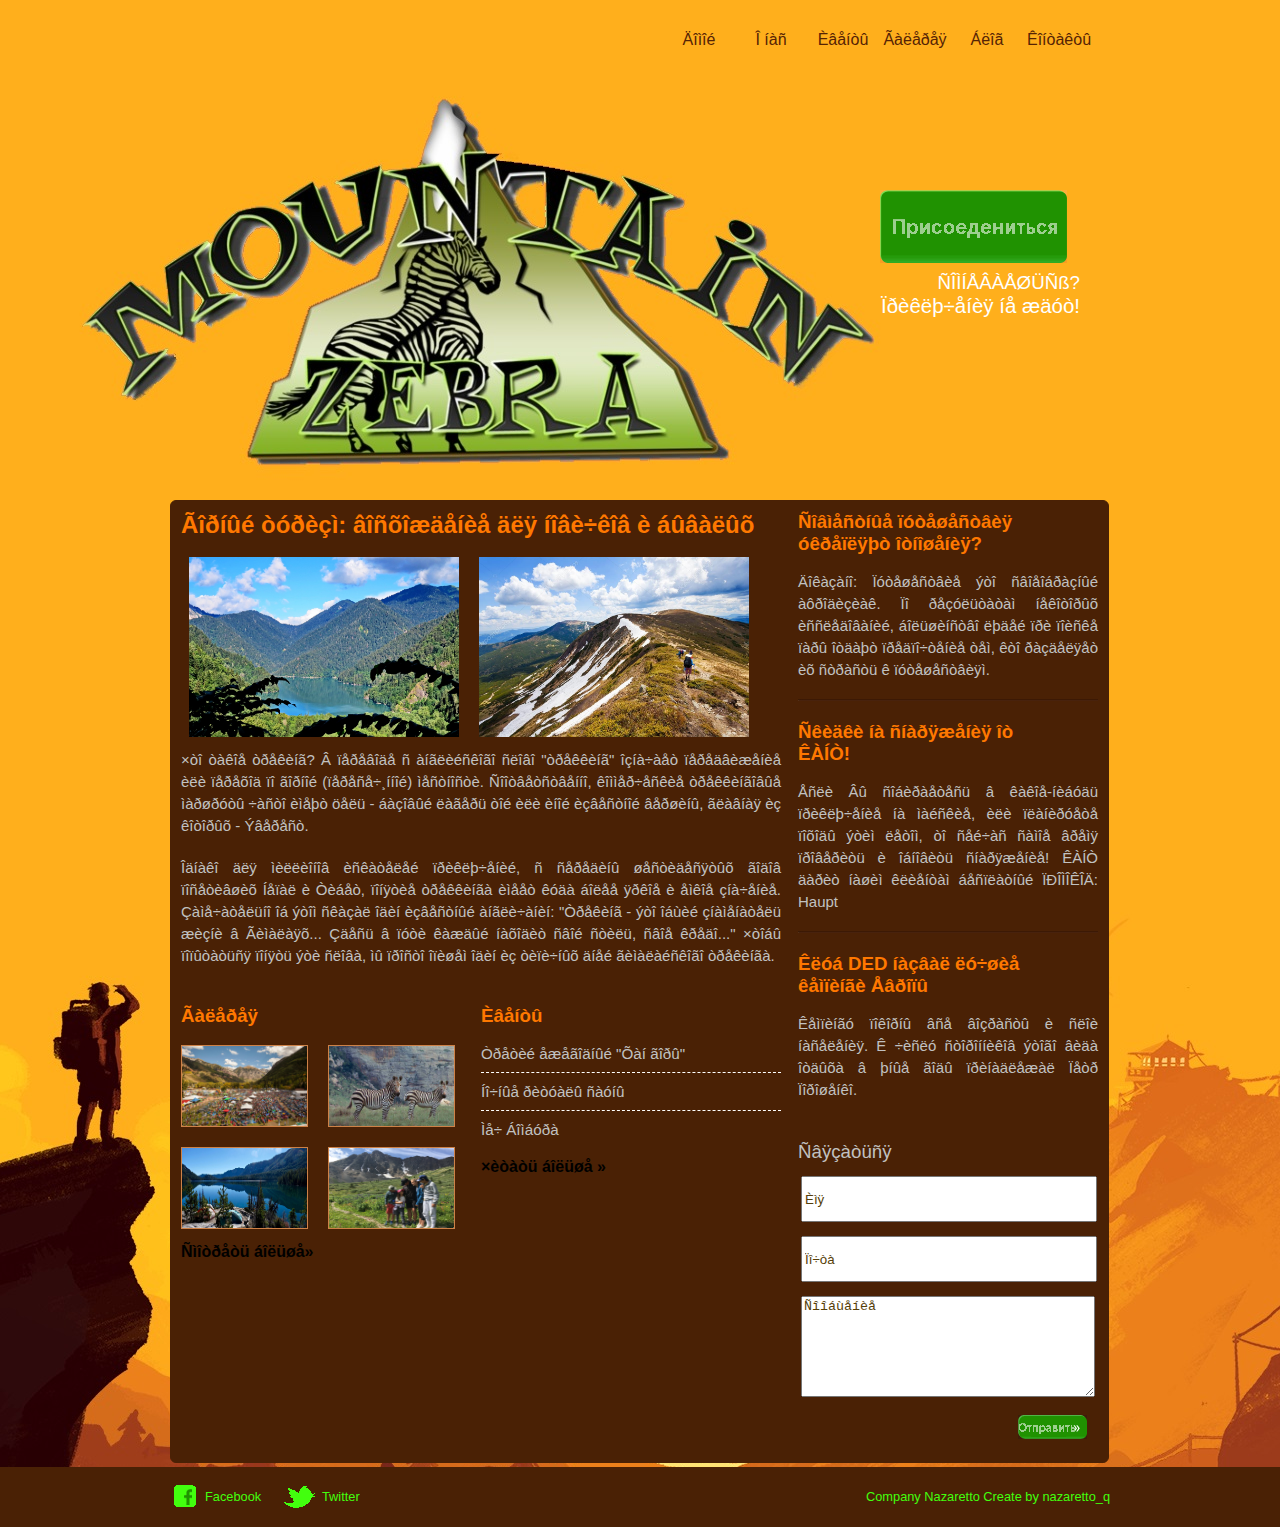
<file: website/index.html>
<!DOCTYPE html>
<html>
<head>
<title>Mountain Zebra</title>
<meta charset="utf-8"/><link href="css/style.css" rel="stylesheet" type="text/css" />
</head>
<body>
<div id="page">
  <div id="header">
    <!-- start of header -->
    <ul>
      <li><a href="index.html">Äîìîé</a></li>
      <li><a href="about.html">Î íàñ</a></li>
      <li><a href="events.html">Èâåíòû</a></li>
      <li><a href="gallery.html">Ãàëåðåÿ</a></li>
      <li><a href="blog.html">Áëîã</a></li>
      <li><a href="contact-us.html">Êîíòàêòû</a></li>
    </ul>
    <div> <a href="register.html" class="join"></a>
      <h3>ÑÎÌÍÅÂÀÅØÜÑß?</h3>
      <p>Ïðèêëþ÷åíèÿ íå æäóò!</p>
    </div>
  </div>
  <!-- end of header -->
  <div id="body">
    <div id="main">
      <h2>Ãîðíûé òóðèçì: âîñõîæäåíèå äëÿ íîâè÷êîâ è áûâàëûõ</h2>
      <div class="featured">
        <!-- start of featured -->
        <a href="#"><img src="images/home-m1.jpg"  width="270" height="180" alt=""></a> <a href="#"><img src="images/home-m2.jpg" width="270" height="180" alt=""></a>
        <p> ×òî òàêîå òðåêèíã? Â ïåðåâîäå ñ àíãëèéñêîãî ñëîâî "òðåêêèíã" îçíà÷àåò ïåðåäâèæåíèå èëè ïåðåõîä ïî ãîðíîé (ïåðåñå÷¸ííîé) ìåñòíîñòè. Ñîîòâåòñòâåííî, êîììåð÷åñêèå òðåêêèíãîâûå ìàðøðóòû ÷àñòî èìåþò öåëü - áàçîâûé ëàãåðü òîé èëè èíîé èçâåñòíîé âåðøèíû, ãëàâíàÿ èç êîòîðûõ - Ýâåðåñò.</p>
        <p>Îäíàêî äëÿ ìèëëèîíîâ èñêàòåëåé ïðèêëþ÷åíèé, ñ ñåðåäèíû øåñòèäåñÿòûõ ãîäîâ ïîñåòèâøèõ Íåïàë è Òèáåò, ïîíÿòèå òðåêêèíãà èìååò êóäà áîëåå ÿðêîå è åìêîå çíà÷åíèå. Çàìå÷àòåëüíî îá ýòîì ñêàçàë îäèí èçâåñòíûé àíãëè÷àíèí: "Òðåêèíã - ýòî îáùèé çíàìåíàòåëü æèçíè â Ãèìàëàÿõ... Çäåñü â ïóòè êàæäûé íàõîäèò ñâîé ñòèëü, ñâîå êðåäî..." ×òîáû ïîïûòàòüñÿ ïîíÿòü ýòè ñëîâà, ìû ïðîñòî îïèøåì îäèí èç òèïè÷íûõ äíåé ãèìàëàéñêîãî òðåêèíãà.</p>
      </div>
      <!-- end of featured -->
      <div class="section" >
        <!-- srtart of gallery and article section -->
        <div id="gallery">
          <h3>Ãàëåðåÿ</h3>
          <ul>
            <li><a href="#"><img src="images/home4.jpg" width="125" height="80" alt=""></a></li>
            <li><a href="#"><img src="images/home1.jpg" width="125" height="80" alt=""></a></li>
            <li><a href="#"><img src="images/home2.jpg" width="125" height="80" alt=""></a></li>
            <li><a href="#"><img src="images/home3.jpg" width="125" height="80" alt=""></a></li>
          </ul>
          <a href="gallery.html">Ñìîòðåòü áîëüøå&#187;</a> </div>
        <div id="events">
          <h3>Èâåíòû</h3>
          <ul>
            <li>Òðåòèé åæåãîäíûé "Õàí ãîðû" </li>
            <li>Íî÷íûå ðèòóàëû ñàóíû</li>
            <li class="last">Ìå÷ Áîìáóðà</li>
          </ul>
          <a href="events.html">×èòàòü áîëüøå &raquo;</a> </div>
      </div>
      <!-- end of gallery and article section -->
    </div>
    <div id="sidebar">
      <!-- start of sidebar -->
      <ul>
        <li>
          <h3><a href="#">Ñîâìåñòíûå ïóòåøåñòâèÿ óêðåïëÿþò îòíîøåíèÿ?</a></h3>
          <p>Äîêàçàíî: Ïóòåøåñòâèå ýòî ñâîåîáðàçíûé àôðîäèçèàê. Ïî ðåçóëüòàòàì íåêîòîðûõ èññëåäîâàíèé, áîëüøèíñòâî ëþäåé ïðè ïîèñêå ïàðû îòäàþò ïðåäïî÷òåíèå òåì, êòî ðàçäåëÿåò èõ ñòðàñòü ê ïóòåøåñòâèÿì.</p>
        </li>
        <li>
          <h3><a href="#"> Ñêèäêè íà ñíàðÿæåíèÿ îò ÊÀÍÒ!</a></h3>
          <p>Åñëè Âû ñîáèðàåòåñü â êàêîå-íèáóäü ïðèêëþ÷åíèå íà ìàéñêèå, èëè ïëàíèðóåòå ïîõîäû ýòèì ëåòîì, òî ñåé÷àñ ñàìîå âðåìÿ ïðîâåðèòü è îáíîâèòü ñíàðÿæåíèå!
ÊÀÍÒ äàðèò íàøèì êëèåíòàì áåñïëàòíûé ÏÐÎÌÎÊÎÄ: Haupt</p>
        </li>
        <li>
          <h3><a href="#">Êëóá DED íàçâàë ëó÷øèå êåìïèíãè Åâðîïû </a></h3>
          <p>Êåìïèíãó ïîêîðíû âñå âîçðàñòû è ñëîè íàñåëåíèÿ. Ê ÷èñëó ñòîðîííèêîâ ýòîãî âèäà îòäûõà â þíûå ãîäû ïðèíàäëåæàë Ïåòð Ïîðîøåíêî.</p>
        </li>
      </ul>
      <h3>Ñâÿçàòüñÿ</h3>
      <form action="#" method="post">
        <table>
          <tr>
            <td><input type="text" value="Èìÿ" onBlur="if(this.value==''){this.value=this.defaultValue;}" onFocus="if(this.value==this.defaultValue){this.value='';}" /></td>
          </tr>
          <tr>
            <td><input type="text" value="Ïî÷òà" onBlur="if(this.value==''){this.value=this.defaultValue;}" onFocus="if(this.value==this.defaultValue){this.value='';}" /></td>
          </tr>
          <tr>
            <td><textarea name="message" onBlur="if(this.value==''){this.value=this.defaultValue;}" onFocus="if(this.value==this.defaultValue){this.value='';}">Ñîîáùåíèå</textarea></td>
          </tr>
          <tr>
            <td><input type="submit" value="" class="button" /></td>
          </tr>
        </table>
      </form>
    </div>
    <!-- end of sidebar -->
  </div>
  <!-- end of body wrapper -->
</div>
<div id="footer">
  <!-- start of footer part -->
  <div>
      <ul>
      <li><a href="#" class="fb">Facebook</a></li>
      <li><a href="#" class="twitr">Twitter</a></li>
    </ul>
    <span><a href="#">Company Nazaretto</a> Create by <a target="_blank" href="https://www.instagram.com/nazaretto_q/?hl=ru">nazaretto_q</a></span> </div>
</div>
<!-- end of footer part -->
</body>
</html>
</file>
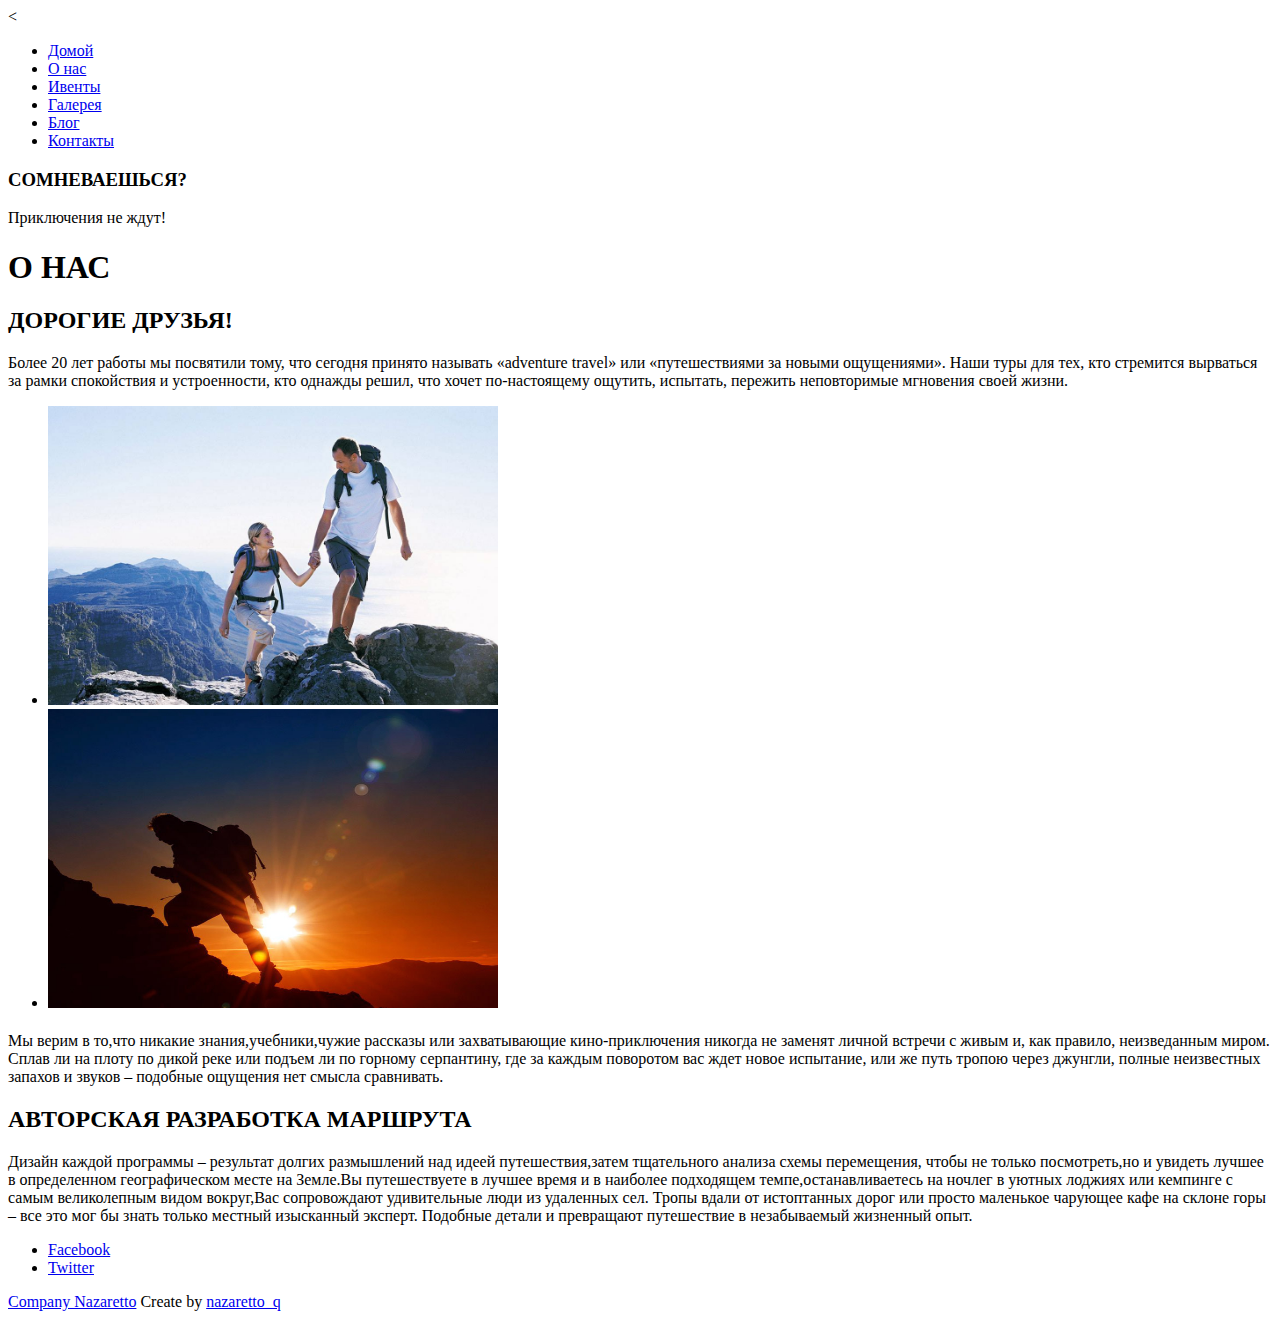
<file: website/about.html>
<!DOCTYPE html>
<html>
<head>
<<!DOCTYPE html>
<html>
<head>
<title>Mountain Zebra</title>
<meta charset="utf-8"/>
</head>
<body>
<div id="page">
  <div id="header">
    <!-- start of header -->
    <ul>
      <li><a href="index.html">Домой</a></li>
      <li><a href="about.html">О нас</a></li>
      <li><a href="events.html">Ивенты</a></li>
      <li><a href="gallery.html">Галерея</a></li>
      <li><a href="blog.html">Блог</a></li>
      <li><a href="contact-us.html">Контакты</a></li>
    </ul>
    <div> <a href="register.html" class="join"></a>
      <h3>СОМНЕВАЕШЬСЯ?</h3>
      <p>Приключения не ждут!</p>
    </div>
  </div>

  <!-- end of header -->
  <div id="body">
    <div class="contents">
      <!-- start of content -->
      <h1>О НАС</h1>
      <h2>ДОРОГИЕ ДРУЗЬЯ!</h2>
      <p> Более 20 лет работы мы посвятили тому, что сегодня принято называть «adventure travel» или «путешествиями за новыми ощущениями». Наши туры для тех, кто стремится вырваться за рамки спокойствия и устроенности, кто однажды решил, что хочет по-настоящему ощутить, испытать, пережить неповторимые мгновения своей жизни. </p>
      <ul class="aboutus">
        <li> <a href="#"><img src="images/about1.jpg"  width="450" height="299" alt=""></a> </li>
        <li> <a href="#"><img src="images/about2.jpg" width="450" height="299" alt=""></a> </li>
      </ul>
      <div class="main">
        <h2></h2>
        <p> Мы верим в то,что никакие знания,учебники,чужие рассказы или захватывающие кино-приключения никогда не заменят личной встречи с живым и, как правило, неизведанным миром. Сплав ли на плоту по дикой реке или подъем ли по горному серпантину, где за каждым поворотом вас ждет новое испытание, или же путь тропою через джунгли, полные неизвестных запахов и звуков – подобные ощущения нет смысла сравнивать. </p>
<h2>АВТОРСКАЯ РАЗРАБОТКА МАРШРУТА
</h2>
<p> Дизайн каждой программы – результат долгих размышлений над идеей путешествия,затем тщательного анализа схемы перемещения, чтобы не только посмотреть,но и увидеть лучшее в определенном географическом месте на Земле.Вы путешествуете в лучшее время
 и в наиболее подходящем темпе,останавливаетесь на ночлег в уютных лоджиях или кемпинге с самым великолепным видом вокруг,Вас сопровождают удивительные люди из удаленных сел. Тропы вдали от истоптанных дорог или просто маленькое чарующее кафе на склоне горы – все это мог бы знать только местный изысканный эксперт. Подобные детали и превращают путешествие в незабываемый жизненный опыт.</p></div>
      <div class="sidebar">
      </div>
    </div>
    <!-- end of content -->
  </div>
</div>
<div id="footer">
  <!-- start of footer part -->
  <div>
    <ul>
      <li><a href="#" class="fb">Facebook</a></li>
      <li><a href="#" class="twitr">Twitter</a></li>
    </ul>
    <span><a href="#">Company Nazaretto</a> Create by <a target="_blank" href="https://www.instagram.com/nazaretto_q/?hl=ru">nazaretto_q</a></span> </div>
</div>
<!-- end of footer part -->
</body>
</html>
</file>
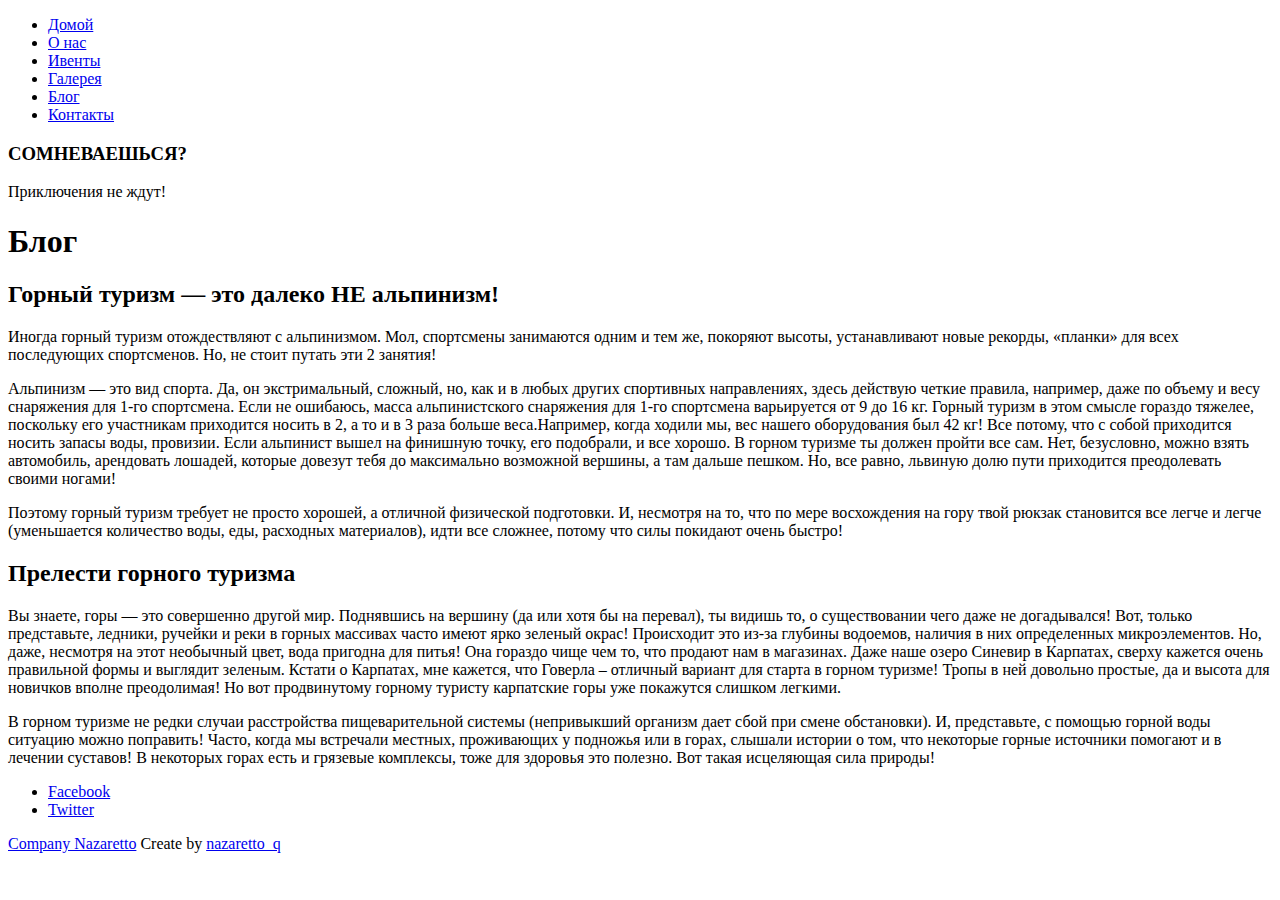
<file: website/blog.html>
<!DOCTYPE html>
<html>
<head>
<meta charset="utf-8"/>
</head>
<body>
<div id="page">
  <div id="header">
    <!-- start of header -->
    <ul>
      <li><a href="index.html">Домой</a></li>
      <li><a href="about.html">О нас</a></li>
      <li><a href="events.html">Ивенты</a></li>
      <li><a href="gallery.html">Галерея</a></li>
      <li><a href="blog.html">Блог</a></li>
      <li><a href="contact-us.html">Контакты</a></li>
    </ul>
    <div> <a href="register.html" class="join"></a>
      <h3>СОМНЕВАЕШЬСЯ?</h3>
      <p>Приключения не ждут!</p>
    </div>
  </div>
  <!-- end of header -->
  <div id="body">
    <div class="contents">
      <!-- start of content -->
      <div class="blogs">
        <div>
          <h1>Блог</h1>
          <h2>Горный туризм — это далеко НЕ альпинизм!</h2>
          <p>Иногда горный туризм отождествляют с альпинизмом. Мол, спортсмены занимаются одним и тем же, покоряют высоты, устанавливают новые рекорды, «планки» для всех последующих спортсменов. Но, не стоит путать эти 2 занятия!</p>
          <p>Альпинизм — это вид спорта. Да, он экстримальный, сложный, но, как и в любых других спортивных направлениях, здесь действую четкие правила, например, даже по объему и весу снаряжения для 1-го спортсмена. Если не ошибаюсь, масса альпинистского снаряжения для 1-го спортсмена варьируется от 9 до 16 кг. Горный туризм в этом смысле гораздо тяжелее, поскольку его участникам приходится носить в 2, а то и в 3 раза больше веса.Например, когда ходили мы, вес нашего оборудования был 42 кг! Все потому, что с собой приходится носить запасы воды, провизии. Если альпинист вышел на финишную точку, его подобрали, и все хорошо. В горном туризме ты должен пройти все сам. Нет, безусловно, можно взять автомобиль, арендовать лошадей, которые довезут тебя до максимально возможной вершины, а там дальше пешком. Но, все равно, львиную долю пути приходится преодолевать своими ногами!</p>
          <p> Поэтому горный туризм требует не просто хорошей, а отличной физической подготовки. И, несмотря на то, что по мере восхождения на гору твой рюкзак становится все легче и легче (уменьшается количество воды, еды, расходных материалов), идти все сложнее, потому что силы покидают очень быстро!</p>
<h2>Прелести горного туризма</h2>
          <p> Вы знаете, горы — это совершенно другой мир. Поднявшись на вершину (да или хотя бы на перевал), ты видишь то, о существовании чего даже не догадывался! Вот, только представьте, ледники, ручейки и реки в горных массивах часто имеют ярко зеленый окрас! Происходит это из-за глубины водоемов, наличия в них определенных микроэлементов. Но, даже, несмотря на этот необычный цвет, вода пригодна для питья! Она гораздо чище чем то, что продают нам в магазинах.

Даже наше озеро Синевир в Карпатах, сверху кажется очень правильной формы и выглядит зеленым. Кстати о Карпатах, мне кажется, что Говерла – отличный вариант для старта в горном туризме! Тропы в ней довольно простые, да и высота для новичков вполне преодолимая! Но вот продвинутому горному туристу карпатские горы уже покажутся слишком легкими.
</p>
<p> В горном туризме не редки случаи расстройства пищеварительной системы (непривыкший организм дает сбой при смене обстановки). И, представьте, с помощью горной воды ситуацию можно поправить! Часто, когда мы встречали местных, проживающих у подножья или в горах, слышали истории о том, что некоторые горные источники помогают и в лечении суставов! В некоторых горах есть и грязевые комплексы, тоже для здоровья это полезно. Вот такая исцеляющая сила природы!
</p>



              </div>
    </div>
    <!-- end of contents -->
  </div>
  <!-- end of body wrapper -->
</div>
<div id="footer">
  <!-- start of footer part -->
  <div>
    <ul>
      <li><a href="#" class="fb">Facebook</a></li>
      <li><a href="#" class="twitr">Twitter</a></li>
    </ul>
    <span><a href="#">Company Nazaretto</a> Create by <a target="_blank" href="https://www.instagram.com/nazaretto_q/?hl=ru">nazaretto_q</a></span> </div>
</div>
<!-- end of footer part -->
</body>
</html>
</file>
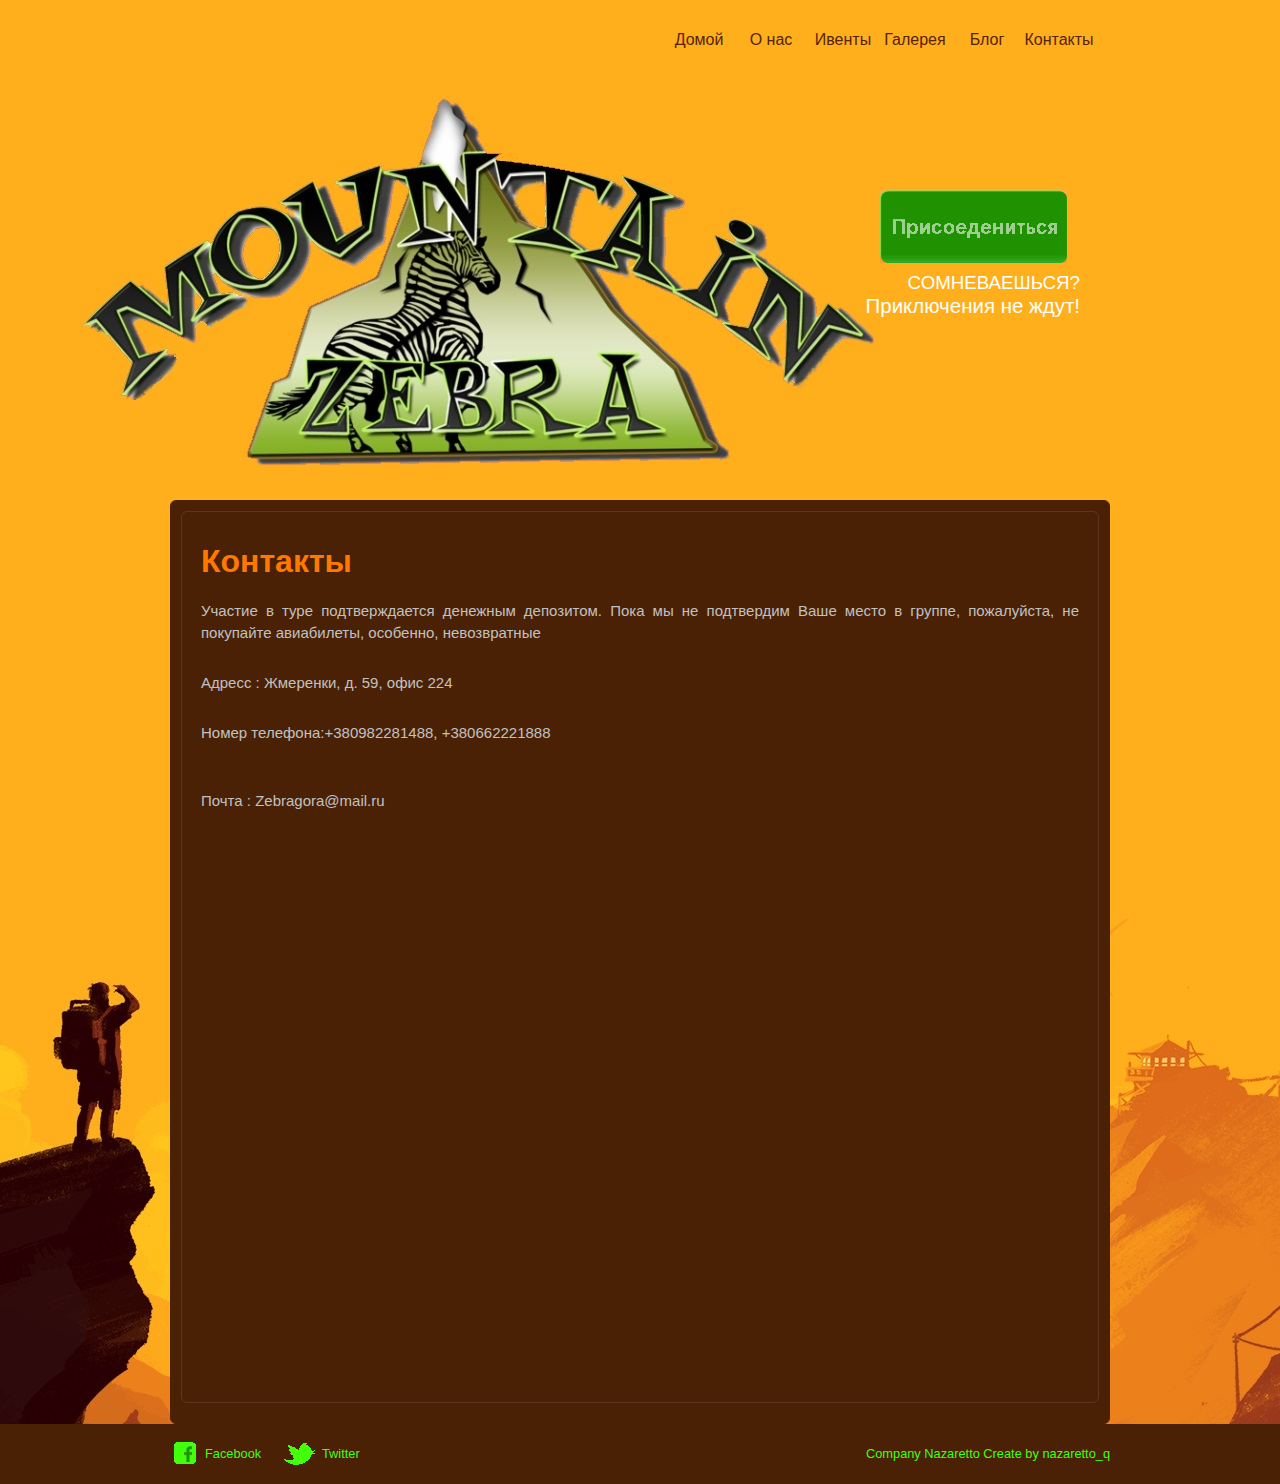
<file: website/contact-us.html>
<!DOCTYPE html>
<html>
<head>
<title>Mountain Zebra</title>
<meta http-equiv="Content-Type" content="text/html; charset=cp1251" /><link href="css/style.css" rel="stylesheet" type="text/css" />
</head>
<body>
<div id="page">
  <div id="header">
    <!-- start of header -->
    <ul>
      <li><a href="index.html">�����</a></li>
      <li><a href="about.html">� ���</a></li>
      <li><a href="events.html">������</a></li>
      <li><a href="gallery.html">�������</a></li>
      <li><a href="blog.html">����</a></li>
      <li><a href="contact-us.html">��������</a></li>
    </ul>
    <div> <a href="register.html" class="join"></a>
      
      <h3>������������?</h3>
      <p>����������� �� ����!</p>

    </div>
  </div>
  <!-- end of header -->
  <div id="body">
    <div class="contents">
      <!-- start of content -->
      <h1>��������</h1>
<p>������� � ���� �������������� �������� ���������. ���� �� �� ���������� ���� ����� � ������, ����������, �� ��������� ����������, ��������, ������������</p>
      <br/>
      <p>������ : ��������, �. 59, ���� 224</p>
      <br/>
      <p>����� ��������:+380982281488, +380662221888                                            </p>
      <br/>
      
      <br/>
      <p>����� : Zebragora@mail.ru</p>
    </div>
    <!-- end of contents -->
  </div>
  <!-- end of body wrapper -->
</div>
<div id="footer">
  <!-- start of footer part -->
  <div>
    <ul>
      <li><a href="#" class="fb">Facebook</a></li>
      <li><a href="#" class="twitr">Twitter</a></li>
    </ul>
    <span><a href="#">Company Nazaretto</a> Create by <a target="_blank" href="https://www.instagram.com/nazaretto_q/?hl=ru">nazaretto_q</a></span> </div>
</div>
<!-- end of footer part -->
</body>
</html>
</file>
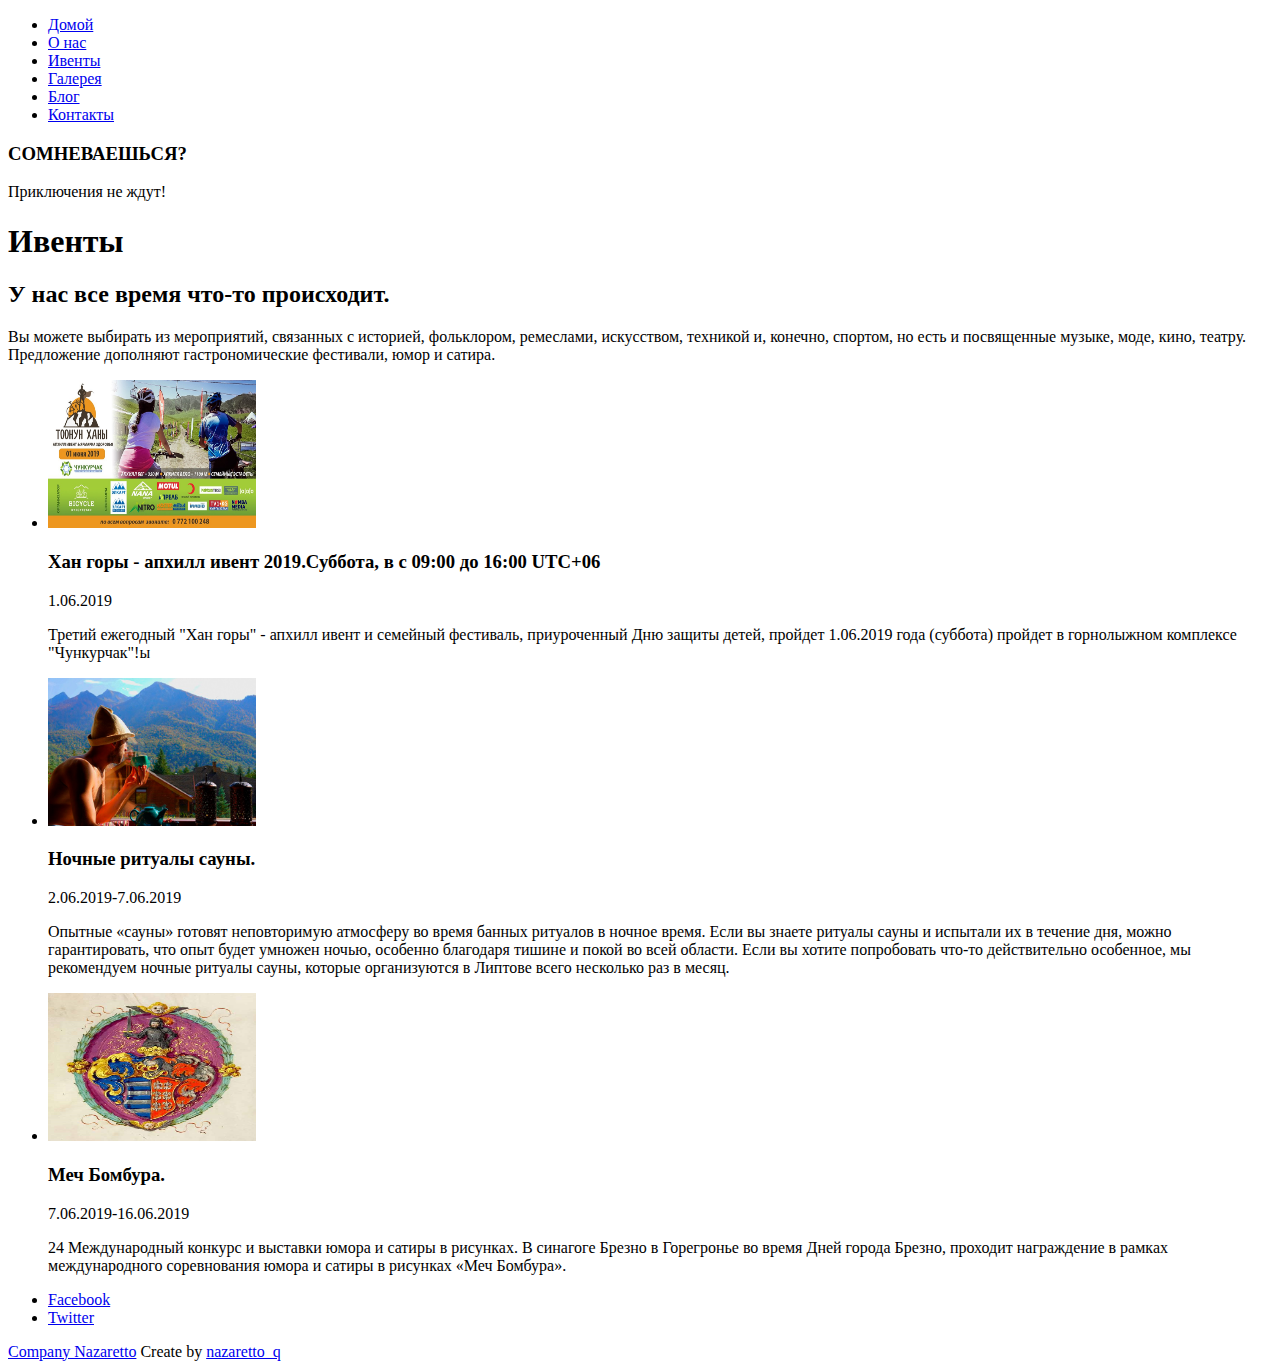
<file: website/events.html>
<!DOCTYPE html>
<html>
<head>
<title>Mountain Zebra</title>
<meta charset="utf-8"/>
</head>
<body>
<div id="page">
  <div id="header">
    <!-- start of header -->
    <ul>
      <li><a href="index.html">Домой</a></li>
      <li><a href="about.html">О нас</a></li>
      <li><a href="events.html">Ивенты</a></li>
      <li><a href="gallery.html">Галерея</a></li>
      <li><a href="blog.html">Блог</a></li>
      <li><a href="contact-us.html">Контакты</a></li>
    </ul>
    <div> <a href="register.html" class="join"></a>
      <h3>СОМНЕВАЕШЬСЯ?</h3>
      <p>Приключения не ждут!</p>
    </div>
  </div>
  <!-- end of header -->
  <div id="body">
    <div class="contents">
      <!-- start of content -->
      <h1>Ивенты</h1>
      <h2>У нас все время что-то происходит.</h2>
      <p> Вы можете выбирать из мероприятий, связанных с историей, фольклором, ремеслами, искусством, техникой и, конечно, спортом, но есть и посвященные музыке, моде, кино, театру. Предложение дополняют гастрономические фестивали, юмор и сатира.
</p>
      <ul class="articles" >
        <li> <a href="#"><img src="images/event1.jpg"  width="208" height="148" alt=""></a>
          <h3>Хан горы - апхилл ивент 2019.Суббота, в с 09:00 до 16:00 UTC+06</h3>1.06.2019 </h3>
<br/>
          <p>Третий ежегодный "Хан горы" - апхилл ивент и семейный фестиваль, приуроченный Дню защиты детей, пройдет 1.06.2019 года (суббота) пройдет в горнолыжном комплексе "Чункурчак"!ы</p>
        </li>
        <li> <a href="#"><img src="images/event2.jpg" width="208" height="148" alt=""></a>
          <h3>Ночные ритуалы сауны.</h3>2.06.2019-7.06.2019</h3>
<br/>
          <p>Опытные «сауны» готовят неповторимую атмосферу во время банных ритуалов в ночное время. Если вы знаете ритуалы сауны и испытали их в течение дня, можно гарантировать, что опыт будет умножен ночью, особенно благодаря тишине и покой во всей области.
Если вы хотите попробовать что-то действительно особенное, мы рекомендуем ночные ритуалы сауны, которые организуются в Липтове всего несколько раз в месяц.</p>
        </li>
        <li> <a href="#"><img src="images/event3.jpg" width="208" height="148" alt=""></a>
          <h3> Меч Бомбура.</h3>7.06.2019-16.06.2019</h3>
<br/>
          <p>24 Международный конкурс и выставки юмора и сатиры в рисунках. В синагоге Брезно в Горегронье во время Дней города Брезно, проходит награждение в рамках международного соревнования юмора и сатиры в рисунках «Меч Бомбура».</p>
        </li>
      </ul>
      <!-- end of section -->
    </div>
  </div>
</div>
<div id="footer">
  <!-- start of footer part -->
  <div>
    <ul>
      <li><a href="#" class="fb">Facebook</a></li>
      <li><a href="#" class="twitr">Twitter</a></li>
    </ul>
    <span><a href="#">Company Nazaretto</a> Create by <a target="_blank" href="https://www.instagram.com/nazaretto_q/?hl=ru">nazaretto_q</a></span> </div>
</div>
<!-- end of footer part -->
</body>
</html>
</file>
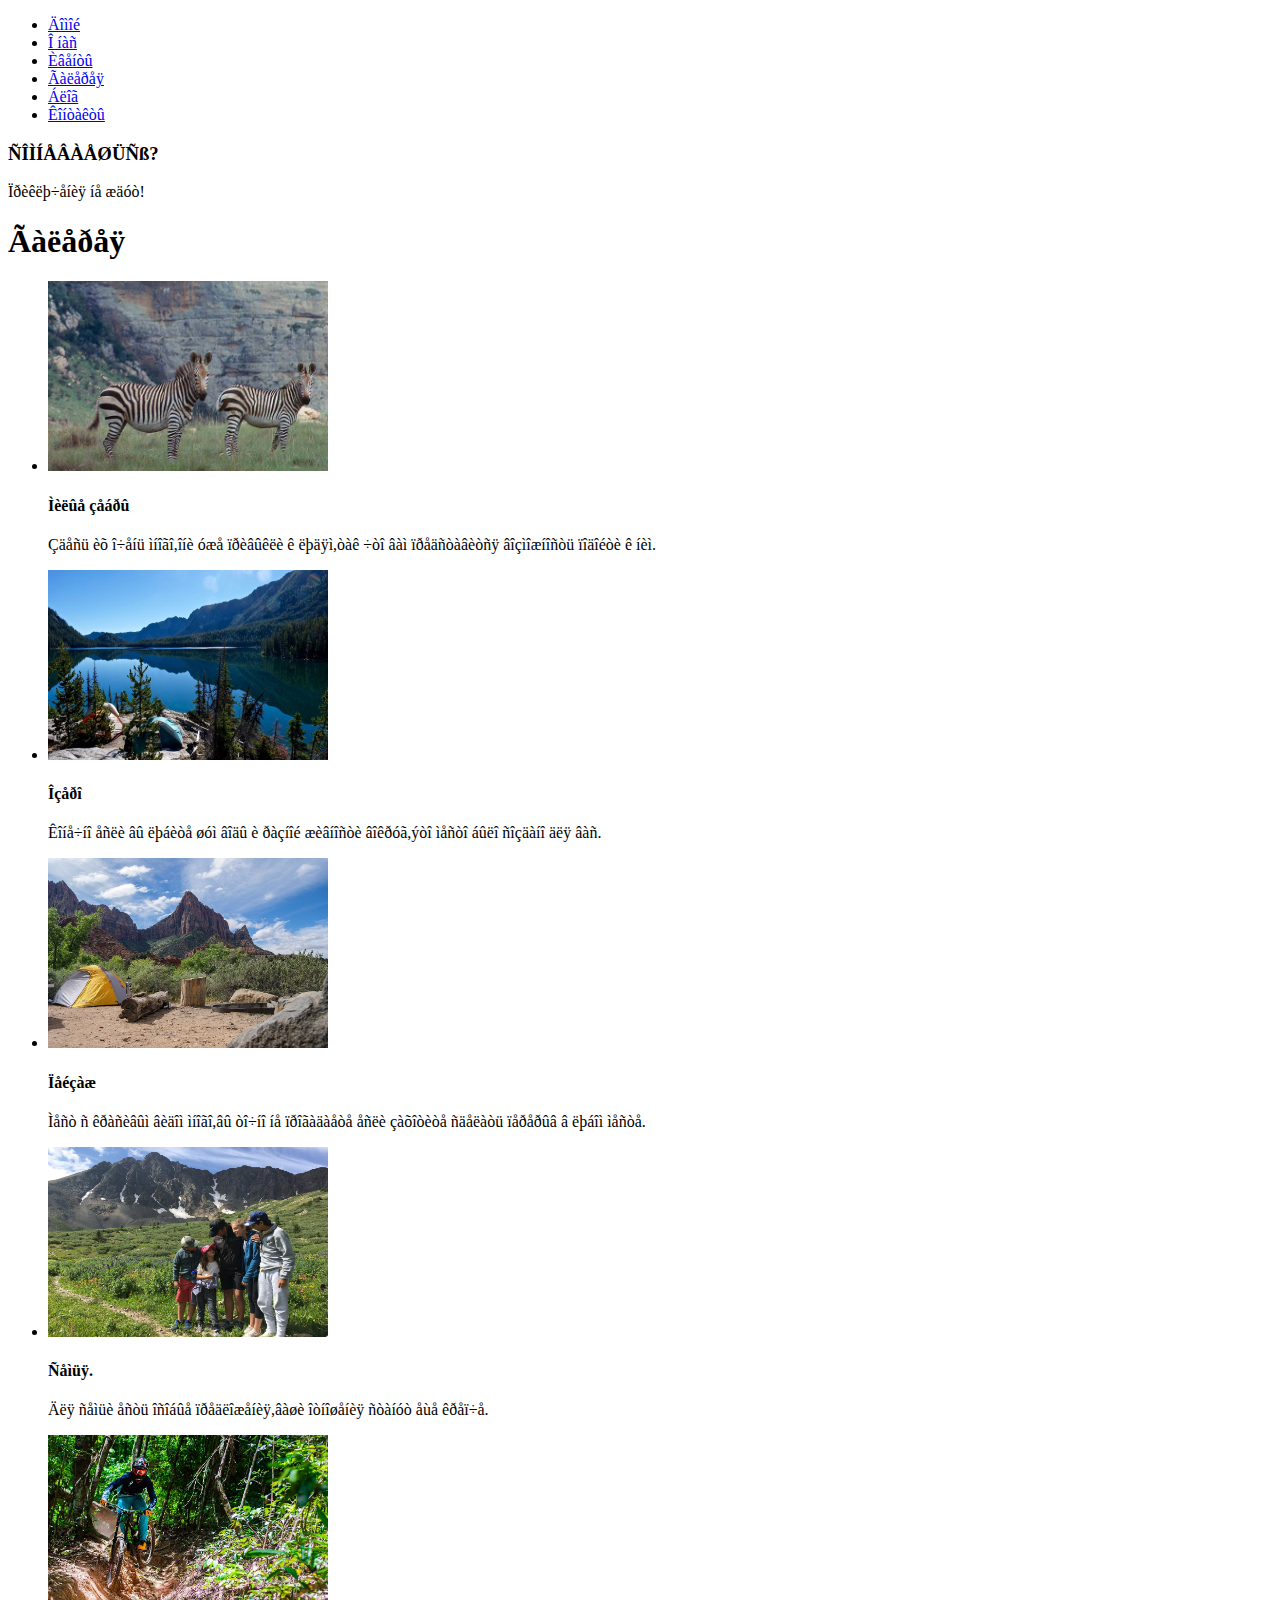
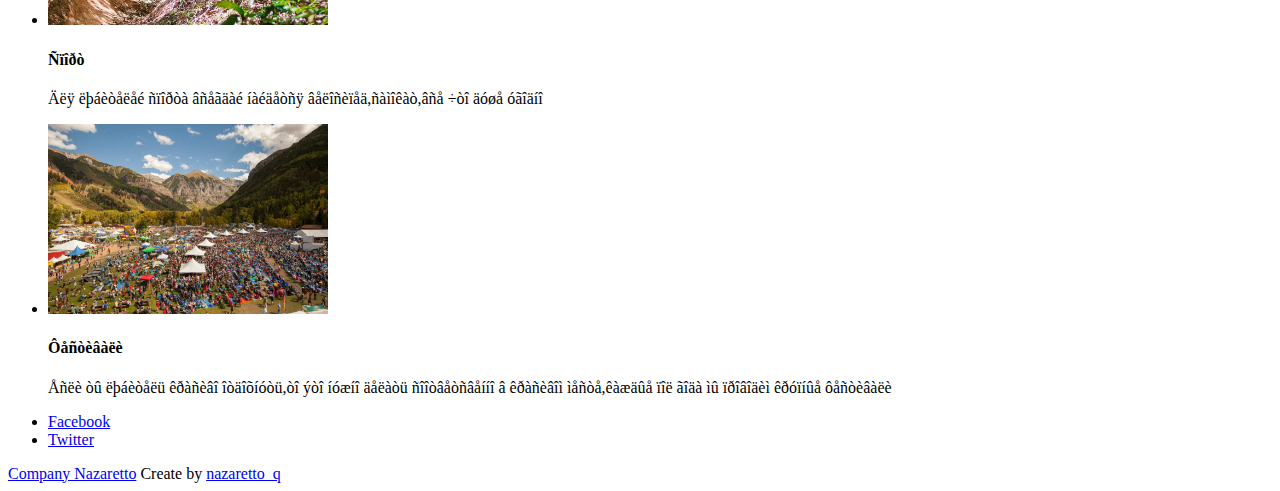
<file: website/gallery.html>
<!DOCTYPE html>
<html>
<head>
<title>Mountain Zebra</title>
<meta charset="utf-8"/>
</head>
<body>
<div id="page">
  <div id="header">
    <!-- start of header -->
    <ul>
      <li><a href="index.html">Äîìîé</a></li>
      <li><a href="about.html">Î íàñ</a></li>
      <li><a href="events.html">Èâåíòû</a></li>
      <li><a href="gallery.html">Ãàëåðåÿ</a></li>
      <li><a href="blog.html">Áëîã</a></li>
      <li><a href="contact-us.html">Êîíòàêòû</a></li>
    </ul>
    <div> <a href="register.html" class="join"></a>
      <h3>ÑÎÌÍÅÂÀÅØÜÑß?</h3>
      <p>Ïðèêëþ÷åíèÿ íå æäóò!</p>

    </div>
  </div>
  <!-- end of header -->
  <div id="body">
    <div class="contents">
      <!-- start of content -->
      <h1>Ãàëåðåÿ</h1>
      <!-- start of gallery -->
      <div class="gallery">
        <ul>
          <li> <a href="#"><img src="images/gallery1.jpg"  width="280" height="190" alt=""></a>
            <h4>Ìèëûå çåáðû</h4>
            <p>Çäåñü èõ î÷åíü ìíîãî,îíè óæå ïðèâûêëè ê ëþäÿì,òàê ÷òî âàì ïðåäñòàâèòñÿ âîçìîæíîñòü ïîäîéòè ê íèì.</p>
          </li>
          <li> <a href="#"><img src="images/gallery2.jpg"  width="280" height="190" alt=""></a>
            <h4>Îçåðî</h4>
            <p>Êîíå÷íî åñëè âû ëþáèòå øóì âîäû è ðàçíîé æèâíîñòè âîêðóã,ýòî ìåñòî áûëî ñîçäàíî äëÿ âàñ.</p>
          </li>
          <li> <a href="#"><img src="images/gallery3.jpg"  width="280" height="190" alt=""></a>
            <h4>Ïåéçàæ</h4>
            <p>Ìåñò ñ êðàñèâûì âèäîì ìíîãî,âû òî÷íî íå ïðîãàäàåòå åñëè çàõîòèòå ñäåëàòü ïåðåðûâ â ëþáîì ìåñòå.</p>
          </li>
          <li> <a href="#"><img src="images/gallery4.jpg"  width="280" height="190" alt=""></a>
            <h4>Ñåìüÿ.</h4>
            <p>Äëÿ ñåìüè åñòü îñîáûå ïðåäëîæåíèÿ,âàøè îòíîøåíèÿ ñòàíóò åùå êðåï÷å.</p>
          </li>
          <li> <a href="#"><img src="images/gallery5.jpg"  width="280" height="190" alt=""></a>
            <h4>Ñïîðò</h4>
            <p>Äëÿ ëþáèòåëåé ñïîðòà âñåãäàé íàéäåòñÿ âåëîñèïåä,ñàìîêàò,âñå ÷òî äóøå óãîäíî</p>
          </li>
          <li> <a href="#"><img src="images/gallery6.jpg"  width="280" height="190" alt=""></a>
            <h4>Ôåñòèâàëè</h4>
            <p>Åñëè òû ëþáèòåëü êðàñèâî îòäîõíóòü,òî ýòî íóæíî äåëàòü ñîîòâåòñâåííî â êðàñèâîì ìåñòå,êàæäûå ïîë ãîäà ìû ïðîâîäèì êðóïíûå ôåñòèâàëè</p>
          </li>
        </ul>
      </div>
      <!-- end of section -->
    </div>
    <!-- end of contents -->
  </div>
  <!-- end of body wrapper -->
</div>
<div id="footer">
  <!-- start of footer part -->
  <div>    <ul>
      <li><a href="#" class="fb">Facebook</a></li>
      <li><a href="#" class="twitr">Twitter</a></li>
    </ul>
    <span><a href="#">Company Nazaretto</a> Create by <a target="_blank" href="https://www.instagram.com/nazaretto_q/?hl=ru">nazaretto_q</a></span> </div>
</div>
<!-- end of footer part -->
</body>
</html>
</file>
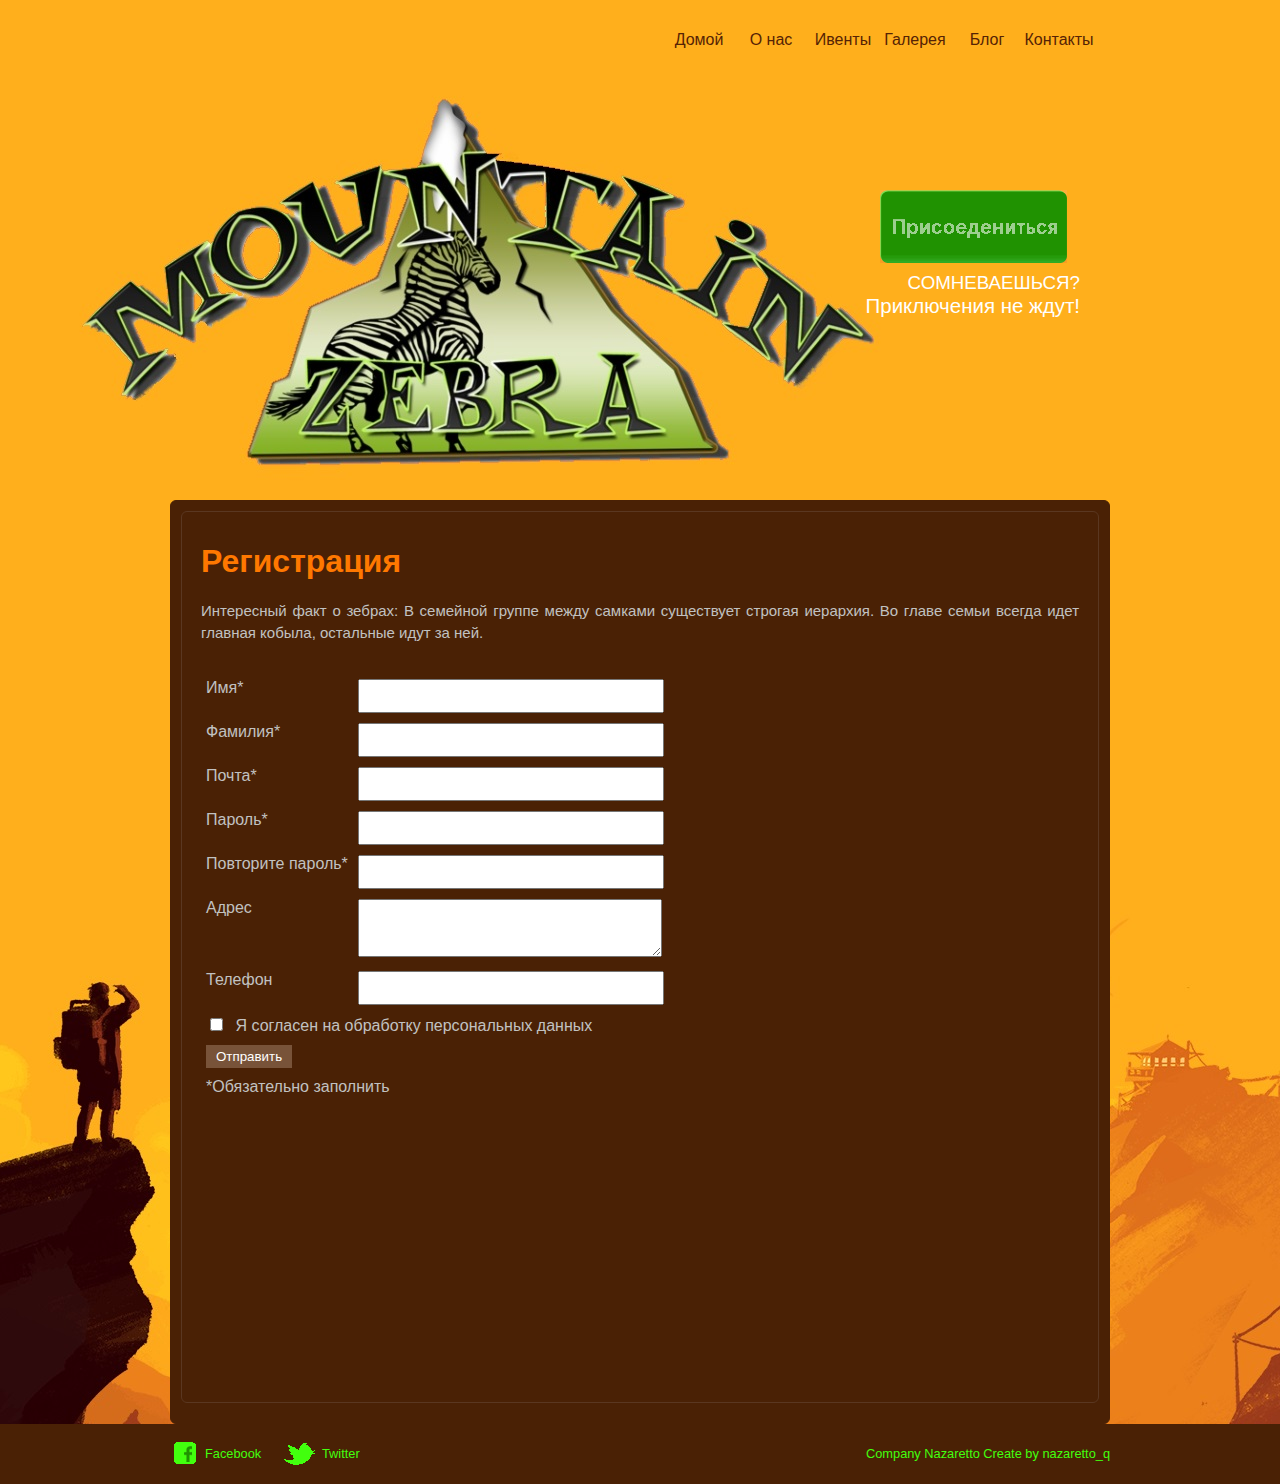
<file: website/register.html>
<!DOCTYPE html>
<html>
<head>
<title>Mountain Zebra</title>
<meta http-equiv="Content-Type" content="text/html; charset=cp1251" /><link href="css/style.css" rel="stylesheet" type="text/css" />
</head>
<body>
<div id="page">
  <div id="header">
    <!-- start of header -->
    <ul>
      <li><a href="index.html">�����</a></li>
      <li><a href="about.html">� ���</a></li>
      <li><a href="events.html">������</a></li>
      <li><a href="gallery.html">�������</a></li>
      <li><a href="blog.html">����</a></li>
      <li><a href="contact-us.html">��������</a></li>
    </ul>
    <div> <a href="register.html" class="join"></a>
      <h3>������������?</h3>
      <p>����������� �� ����!</p>

    </div>
  </div>
  <!-- end of header -->
  <div id="body">
    <div class="contents">
      <h1>�����������</h1>
<p>���������� ���� � ������: � �������� ������ ����� ������� ���������� ������� ��������. �� ����� ����� ������ ���� ������� ������, ��������� ���� �� ���.</p>
      <div class="registration">
        <form action="#" method="post">
          <table cellspacing="0" cellpadding="0">
            <tbody>
              <tr>
                <td><label>���*</label></td>
                <td><input type="text" value="" class="txtfield" /></td>
              </tr>
              <tr>
                <td><label>�������*</label></td>
                <td><input type="text" value="" class="txtfield" /></td>
              </tr>
              <tr>
                <td><label>�����*</label></td>
                <td><input type="text" value="" class="txtfield" /></td>
              </tr>
              <tr>
                <td><label>������*</label></td>
                <td><input type="text" value="" class="txtfield" /></td>
              </tr>
              <tr>
                <td><label>��������� ������*</label></td>
                <td><input type="text" value="" class="txtfield" /></td>
              </tr>
              <tr>
                <td><label>�����</label></td>
                <td><textarea></textarea></td>
              </tr>
              <tr>
                <td><label>�������</label></td>
                <td><input type="text" value="" class="txtfield" /></td>
              </tr>              <tr>
                <td colspan="2"><input type="checkbox" class="checkbox" />
                  <label>� �������� �� ��������� ������������ ������</label></td>
              </tr>
              <tr>
                <td colspan="2"><input type="submit" value="���������" class="button" /></td>
              </tr>
              <tr>
                <td colspan="2">*����������� ���������</td>
              </tr>
            </tbody>
          </table>
        </form>
      </div>
    </div>
  </div>
  <!-- end of body wrapper -->
</div>
<div id="footer">
  <!-- start of footer part -->
  <div>
    <ul>
      <li><a href="#" class="fb">Facebook</a></li>
      <li><a href="#" class="twitr">Twitter</a></li>
    </ul>
    <span><a href="#">Company Nazaretto</a> Create by <a target="_blank" href="https://www.instagram.com/nazaretto_q/?hl=ru">nazaretto_q</a></span> </div>
</div>
<!-- end of footer part -->
</body>
</html>
</file>
<file: website/css/style.css>
body{
	background:#3e1d09 url(../images/bg-body.jpg) center top no-repeat;
	color:#c1c1c1;
	font-family:Arial, Verdana, Helvetica, sans-serif;
	margin:0;
}
#page{
	width:940px;
	margin:0 auto;
	padding:0 10px;
}
#header div a.join, #header ul li a:hover, #header ul li.current, #sidebar input.button{
	background:url(../images/buttons.gif) no-repeat;
}

#header{
	height:500px;
	margin:0;
	text-align:right;
}
#header div a.join{
	background-position:0 -89px;
	display:inline-block;
	height:73px;
	width:187px;
	margin-bottom:5px;
	margin-right:13px;
}
#header ul{
	display:inline-block;
	margin:0 15px 30px 0;
	padding:0;
}
#header ul li{
	float:left;
	line-height:80px;
	list-style-type:none;
	text-align:center;
}
#header ul li a{
	color:#552305;
	display:block;
	height:81px;
	width:72px;
	text-decoration:none;
}
#header ul li a:hover, #header ul li.current{
	font-weight:600;
	background-position:0 0;
}
#header div{
	color:#ffffff;
	margin:0;
	padding:75px 30px 0 0;
}
#header div img{
	margin-right:11px;
}
#header div h3{
	font-weight:normal;
	margin:0;
}
#header div p{
	display:inline-block;
	font-size:1.28em;
	margin:0;
}
/*------------------------- Body -------------------------*/
#body{
	display:inline-block;
	margin:0;
}
#body p{
	font-size:15px;
	line-height:22px;
	margin:0;
	padding:0 0 10px;
	text-align:justify;
}
#body a{
	color:#000000;
	font-weight:bold;
	text-decoration:none;
	outline:medium none;
}
#main{
	float:left;
	width:600px;
	margin-right:17px;
}
#main h2{
	color:#ff7800;
	margin:0 0 10px 0;
}
#body {
    background-color: #4a2105;
    border: 1px solid #4a2105;
    border-radius: 6px;
    padding: 10px 10px 0;
}
#main .featured img{
	margin:8px;
}
#main .featured p{
	margin:0;
	padding-bottom:20px;
}
#main .section{
	display:inline-block;
	padding-top:18px;
}
#main .section h3{
	color:#FF7800;
	margin:0 0 8px;
}

#main .section ul{
	list-style-type:none;
	padding:0;
}
#gallery, #events{
	float:left;
	width:300px;
	overflow:hidden;
}
#gallery h3, #events h3{
	margin-bottom:8px;
}
    #gallery a.more, #events a.more {
        float: right;
        color: #000000;
        font-size: 0.9em;
        font-weight: normal;
        text-decoration: none;
    }
#gallery ul{
	display:inline-block;
	margin:0;
}
#gallery li{
	float:left;
	margin:10px 20px 6px 0;
}

#gallery li img{
	border:1px solid #cd8147;
}
#gallery a.more{
	margin-right:24px;
}
#events ul{
	margin:0 0 10px;
}
#events ul li{
	font-size:0.95em;
	border-bottom:1px dashed #ffffff;
	padding:10px 0;
	text-align:justify;
}

#events ul li.last{
	border:0;
}
#sidebar{
	float:right;
	width:300px;
}
#sidebar h3{
	font-weight:500;
	width:260px;
	margin:0 0 10px;
}
#sidebar h3 a{
	color:#FF7800;
}

#sidebar h2 a{
	color:#ff7800;
	text-decoration:none;
	outline:medium none;
}
#sidebar ul{
	margin:0;
	padding:0;
}
#sidebar ul li{
	list-style-type:none;
	margin-bottom:20px;
	background:transparent url('../images/devider.jpg') bottom center;
	background-repeat:no-repeat;
}
#sidebar ul li:last-child{
	background:none;
}
#sidebar ul li p{
	margin:16px 0 0;
	padding-bottom:20px;
}
#sidebar input.button{
	float:right;
	background-position:0 -172px;
	height:24px;
	width:69px;
	margin:0;
	margin-right:10px;
	padding:0;
	border:0;
	cursor:pointer;
 cursor:hand; 
}
#sidebar input{
	margin-bottom:10px;
	height:40px;
	width:288px;
	color:#563e08;
}
#sidebar textarea{
	margin-bottom:10px;
	height:95px;
	width:288px;
	color:#563e08;
}
#sidebar table{
	margin-bottom:20px;
}

#body .contents{
	background-color:#4a2105;
	display:inline-block;
	min-height:870px;
	border:1px solid #5a3721;
	border-radius:6px;
	margin-bottom:20px;
	padding:10px 19px;
}
#body .contents .main{
	float:left;
	width:575px;
	padding-right:15px;
}
#body .contents .sidebar{
	float:right;
	width:280px;
	padding-left:10px;
}
#body .contents .sidebar h3{
	color:#ff7800;
	font-weight:500;
	width:260px;
	margin:10px 0 6px;
}
#body .contents h1{
	color:#ff7800;
	margin-bottom:20px;
}
#body .contents h2{
	color:#BFA58E;
	margin-bottom:10px;
	font-size:18px;
}
#body .contents h3{
	color:#ff7800;
	font-weight:500;
	margin:10px 0 6px;
	padding:0;
}
#body .contents ul{
	display:inline-block;
	margin:20px 0;
	padding:0;
}
/*------------------------- About us page -------------------------*/
#body .contents ul.aboutus li{
	float:left;
	list-style-type:none;
	width:435px;
}
/*------------------------- Events page -------------------------*/
#body .contents ul.articles li{
	list-style-type:none;
	height:150px;
	margin:0 0 20px;
}
#body .contents ul.articles li h3{
	font-size:1.15em;
	margin-top:0;
}
#body .contents ul.articles li img{
	float:left;
	margin-right:20px;
}
/*------------------------- Gallery page -------------------------*/
#body .contents div.gallery{
	width:900px;
	margin:20px 0;
	overflow:hidden;
}
#body .contents div.gallery ul{
	width:925px;
}
#body .contents div.gallery ul li{
	float:left;
	list-style-type:none;
	height:355px;
	width:282px;
	margin:0 26px 30px 0;
	padding:0;
}
#body .contents div.gallery ul li a img{
	border:1px solid #000000;
}
#body .contents div.gallery ul li h4{
	color:#ff7800;
	font-weight:500;
	margin-bottom:5px;
}
#body .contents div.gallery ul li p{
	font-size:0.9em;
	text-align:left;
}
/*------------------------- Blog Page -------------------------*/
#body .contents div.blogs{
	display:inline-block;
}
#body .contents div.blogs div{
	float:left;
	width:900px;
	padding-right:20px;
}
#body .contents div.blogs div h2{
	color:#ff7800;
}
#body .contents div.blogs ul{
	float:left;
	list-style-type:none;
	width:300px;
	margin:20px 0 0;
}
#body .contents div.blogs ul li h3{
	color:#ff7800;
	font-size:1em;
	font-weight:bold;
	margin-bottom:10px;
}
#body .contents div.blogs ul li h3 span{
	font-size:0.92em;
	font-weight:normal;
}
/*------------------------- Register page -------------------------*/
#body .contents div.registration form table{
	border-collapse:separate;
	margin-top:20px;
}
#body .contents div.registration form table tbody tr td{
	vertical-align:top;
	padding:5px;
}
#body .contents div.registration form table tbody tr td input.txtfield{
	height:26px;
	width:298px;
	line-height:26px;
	margin:0;
	padding:2px;
}
#body .contents div.registration form table tbody tr td input.checkbox{
	border:0;
	margin-right:8px;
	padding:0;
}
#body .contents div.registration form table tbody tr td textarea{
	height:52px;
	width:298px;
}
#body .contents div.registration form table tbody tr td input.button{
	background-color:#785339;
	color:#ffffff;
	cursor:pointer;
	border:0;
	margin:0;
	padding:4px 10px;
}
#body .contents div.registration form table tbody tr td input.button:hover{
	color:#ff7800;
}
/*------------------------- Footer -------------------------*/
#footer {
    background-color: #4a2105; 
    height: 60px;
    width: 100%;
    line-height: 60px;
    margin: 0;
    position: absolute;
    left: 0;
}
#footer div{
	color:#42ff0e;
	font-size:0.8em;
	width:940px;
	margin:0 auto;
	padding:0 10px;
}
#footer a{
	color:#42ff0e;
	text-decoration:none;
	outline:medium none;
}
#footer a:hover{
	color:#ffffff;
}
#footer ul{
	float:left;
	height:60px;
	width:210px;
	margin:0;
	padding:0;
}
#footer ul li{
	float:left;
	height:30px;
	list-style-type:none;
	margin-right:20px;
	padding:15px 0;
}
#footer ul li a.fb, #footer ul li a.twitr{
	background:url(../images/icons.gif) no-repeat;
	display:block;
	height:30px;
	line-height:30px;
}
#footer ul li a.fb{
	background-position:0 0;
	width:57px;
	padding-left:35px;
}
#footer ul li a.twitr{
	background-position:0 -40px;
	width:37px;
	padding-left:40px;
}
#footer span{
	float:right;
	display:block;
	line-height:60px;
}
img{
	border:0;
}

#header ul{
 *width:435px;
}

#header ul{
	_display:static;
	_height:80px;
	_width:435px;
}
#header ul li{
	_width:72px;
}
#body .contents{
	_height:870px;
}
</file>
